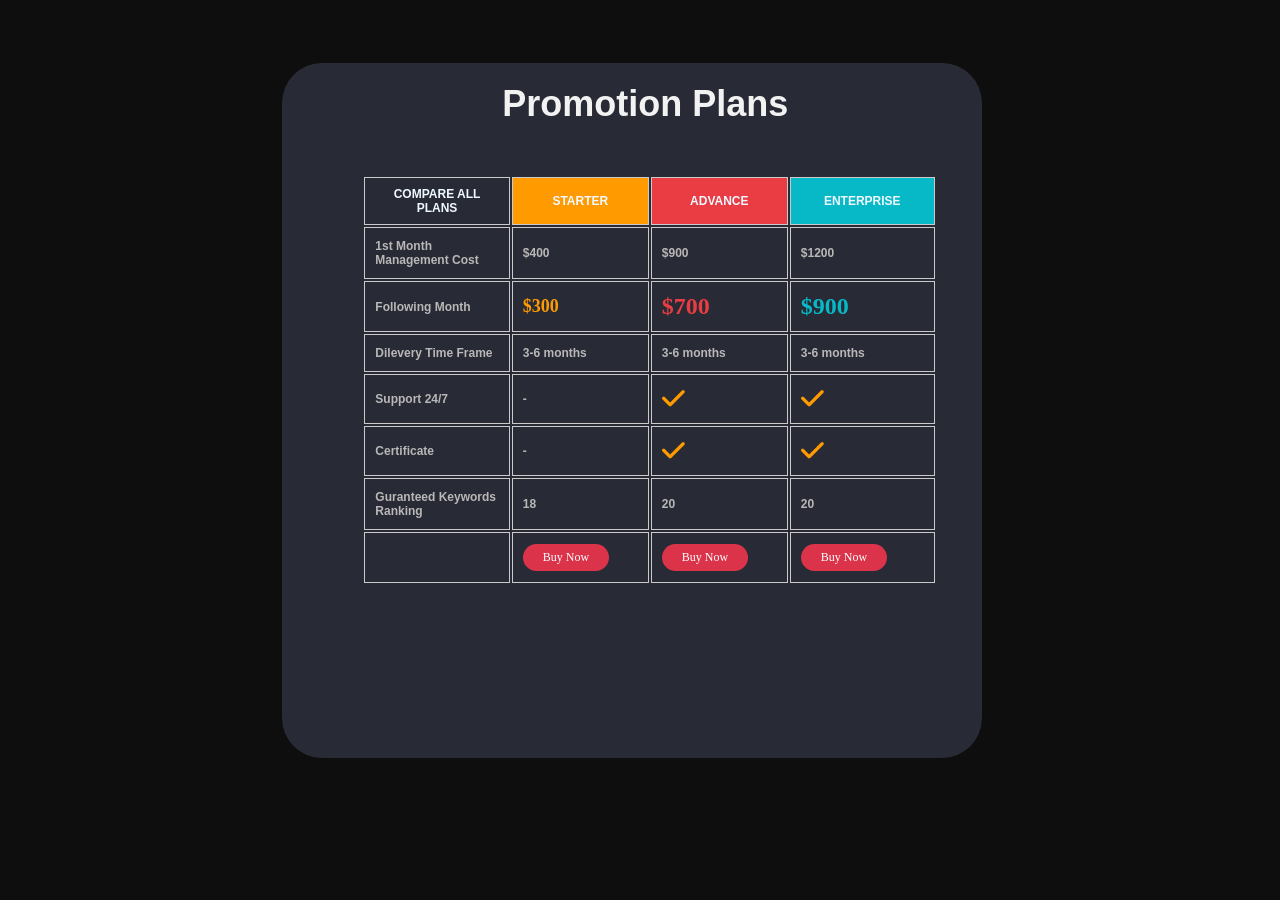
<file: table/index.html>
<!DOCTYPE html>
<html lang="en">
<head>
    <meta charset="UTF-8">
    <meta name="viewport" content="width=device-width, initial-scale=1.0">
    <title>Table</title>
    <link rel="stylesheet" href="index.css">
    <link rel="stylesheet" href="https://cdnjs.cloudflare.com/ajax/libs/font-awesome/6.6.0/css/all.min.css" integrity="sha512-Kc323vGBEqzTmouAECnVceyQqyqdsSiqLQISBL29aUW4U/M7pSPA/gEUZQqv1cwx4OnYxTxve5UMg5GT6L4JJg==" crossorigin="anonymous" referrerpolicy="no-referrer" />
</head>

<body>

    <div class="main">
  
    <div class="table-container">
    <div class="heading"><h1>Promotion Plans</h1></div>

        <table>
        <tr>
            <th>COMPARE ALL PLANS</th>
            <th id="bg1">STARTER</th>
            <th id="bg2">ADVANCE</th>
            <th id="bg3">ENTERPRISE</th>
        </tr>

        <tr>
            <td>1st Month Management Cost</td>
            <td>$400</td>
            <td>$900</td>
            <td>$1200</td>
        </tr>
        <tr>
            <td>Following Month</td>
            <td id="color1">$300</td>
            <td id="color2">$700</td>
            <td id="color3">$900</td>
        </tr>
        <tr>
            <td>Dilevery Time Frame</td>
            <td>3-6 months</td>
            <td>3-6 months</td>
            <td>3-6 months</td>
        </tr>
        <tr>
            <td>Support 24/7</td>
            <td>-</td>
            <td><i  class="fa-solid fa-check change"></i></td>
            <td><i  class="fa-solid fa-check change"></i></td>
        </tr>
        <tr>
            <td>Certificate</td>
            <td>-</td>
            <td><i  class="fa-solid fa-check change"></i></td>
            <td><i  class="fa-solid fa-check change"></i></td>
        </tr>
        <tr>
            <td>Guranteed Keywords Ranking</td>
            <td>18</td>
            <td>20</td>
            <td>20</td>
        </tr>
        <tr>
            <td></td>
            <td><button>Buy Now</button></td>
            <td><button>Buy Now</button></td>
            <td><button>Buy Now</button></td>
        </tr>
    </table>
    </div>
    </div>
</body>
</html>
</file>
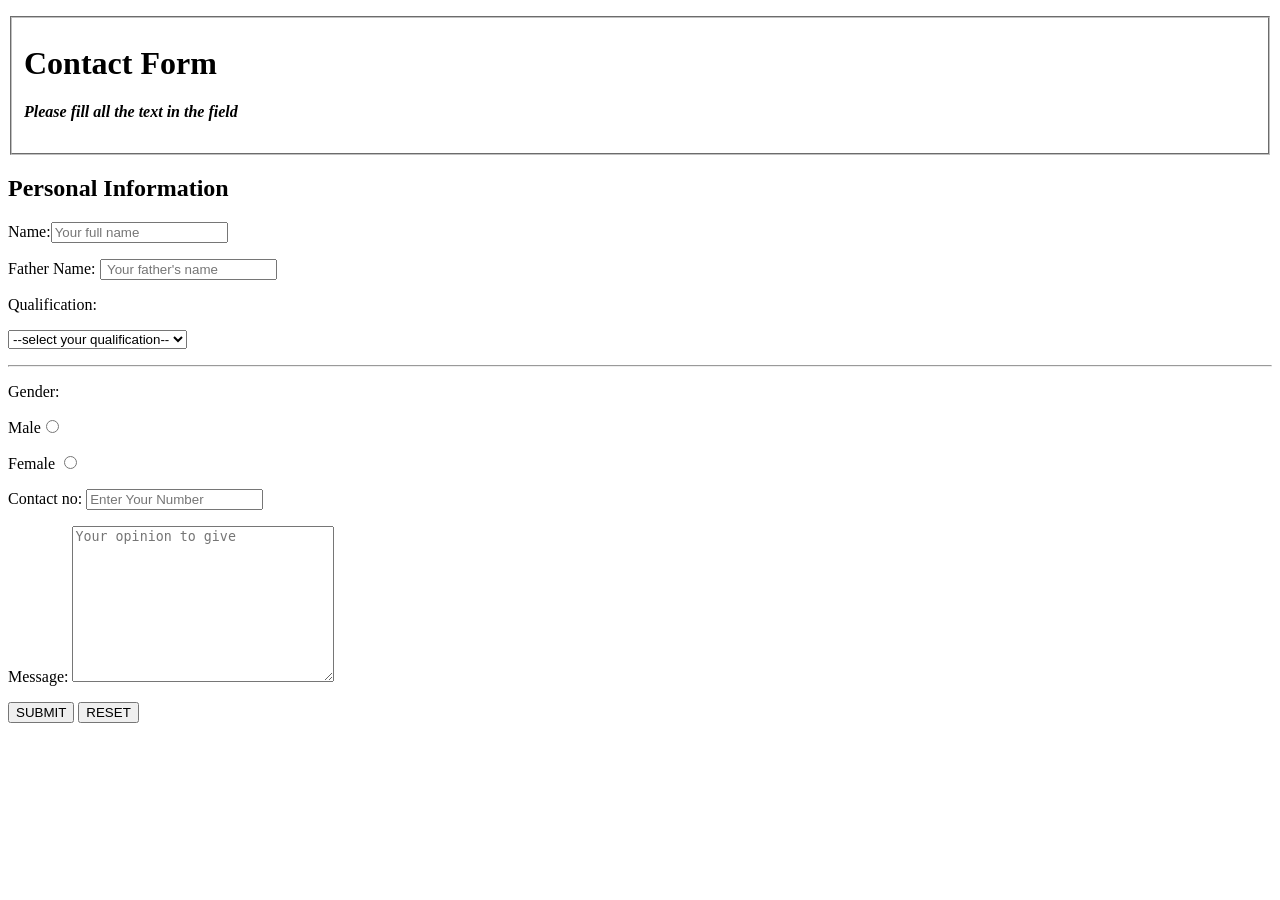
<file: contact form .html>
<!DOCTYPE html>
<html lang="en">
<head>
    <meta charset="UTF-8">
    <meta name="viewport" content="width=device-width, initial-scale=1.0">
    <title>CONTACT FORM</title>
</head>
<body>
    <FORM>
        <P >
            <Fieldset>
                <H1 >
                    Contact Form
                </H1>
                <h4>
                   <I>Please fill all the text in the field</I>
                </h4>
            </Fieldset>
        </P>
        <p>
            <h2>
                Personal Information
            </h2>
        </p>
        <p>
        Name:<input type="name" name="name" id="name" placeholder="Your full name">
        </p>
        <p>
        Father Name: <input type="name" name="father name" id="father" placeholder=" Your father's name">
        </p>
        <p>
        Qualification:        
        </p>
        <p>
            <select name="education" id="education" REQUIRED>
                <option value="">--select your qualification--</option>
                <option value="Matric "> Matric</option>
                <option value="Intermediate "> Intermediate</option>
                <option value="Graduation">Graduation</option>
            </select> 
        </p>
        <hr>
        <p>
            Gender:
        </p>
        <p>
            Male<input type="radio" name="gender" id="Male">
        </p>
        <P>
           Female <input type="radio" name="gender" id="Female">
        </P>
        <p>
           Contact no: <input type="number" name="number" id="number" placeholder="Enter Your Number"> 
        </p>
        <P>
            Message: <textarea name="message" id="message" cols="30" rows="10" placeholder="Your opinion to give"></textarea>
        </P>
        <input type="submit" value="SUBMIT">
        <input type="submit" value="RESET">

    </FORM>
    
</body>
</html>
</file>
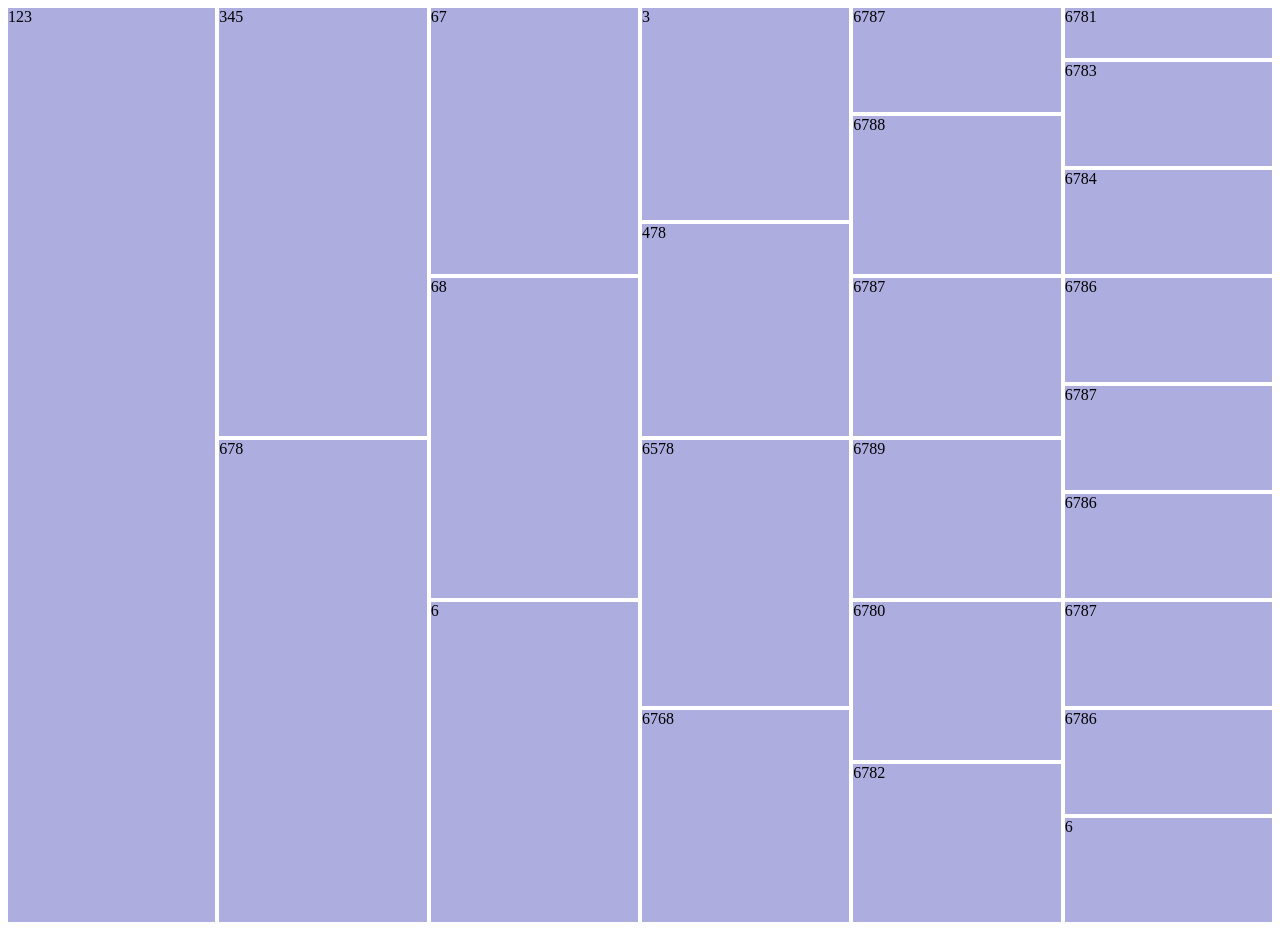
<file: css grid.html>
<html lang="en">
<head>
    <meta charset="UTF-8">
    <meta name="viewport" content="width=device-width, initial-scale=1.0">
    <title>css grid </title>
    <style>
        .grid{
           
            display: grid;
            grid-template-columns: repeat(6,1fr);
            grid-auto-columns: 200px;
            grid-auto-rows: 50px;
            row-gap: 4px;
            column-gap: 4px;
           
        }

        .grid1 ,.grid2,.grid3,.grid4,.grid5,.grid6,.grid7,.grid8,.grid9,.grid0,.grid11,.grid12,.grid14,.grid16,.grid17,.grid18,.grid19,.grid20,.grid21,.grid22,.grid23,.grid24,.grid25,.grid13,.grid15{
            background-color: rgba(113, 113, 201, 0.573);
           
        }
     /*first column*/
        .grid1{
          grid-column-start: 1;
          grid-column-end: 1;
          grid-row-start: 1;
          grid-row-end: 18;

        }

     /*second column*/

        .grid2{
          grid-column-start: 2;
          grid-column-end: 2;
          grid-row-start: 1;
          grid-row-end: 9;

        }  
        .grid3{
          grid-column-start: 2;
          grid-column-end: 2;
          grid-row-start: 9;
          grid-row-end: 18;

     /*third column*/


        } 
        .grid4{
          grid-column-start: 3;
          grid-column-end: 3;
          grid-row-start: 1;
          grid-row-end: 6;} 
        .grid5{
          grid-column-start: 3;
          grid-column-end: 3;
          grid-row-start: 6;
          grid-row-end: 12;} 
        .grid6{
          grid-column-start:3 ;
          grid-column-end: 3;
          grid-row-start: 12;
          grid-row-end: 18;} 
       

     /*fourth column*/

       
        .grid8{
          grid-column-start: 4;
          grid-column-end: 4;
          grid-row-start: 1;
          grid-row-end: 5;} 
        .grid9{
          grid-column-start: 4;
          grid-column-end: 4;
          grid-row-start: 5;
          grid-row-end: 9;} 
        .grid0{
          grid-column-start: 4;
          grid-column-end: 4;
          grid-row-start: 9;
          grid-row-end: 14;} 
        .grid11{
          grid-column-start: 4;
          grid-column-end: 4;
          grid-row-start: 14;
          grid-row-end: 18;} 


     /*fifth column*/

        .grid13{
          grid-column-start: 5;
          grid-column-end:5 ;
          grid-row-start: 1;
          grid-row-end: 3;} 
        .grid14{
          grid-column-start: 5;
          grid-column-end: 5;
          grid-row-start: 3;
          grid-row-end: 6;}
          
        .grid15{
          grid-column-start: 5;
          grid-column-end: 5;
          grid-row-start: 6;
          grid-row-end: 9;}
        .grid16{
          grid-column-start: 5;
          grid-column-end: 5;
          grid-row-start: 9;
          grid-row-end: 12;}
        .grid17{
          grid-column-start: 5;
          grid-column-end: 5;
          grid-row-start: 12;
          grid-row-end: 15;}
        .grid18{
          grid-column-start: 5;
          grid-column-end: 5;
          grid-row-start: 15;
          grid-row-end: 18;}
        
     /*sixth column*/

        
       .grid19{
          grid-column-start: 6;
          grid-column-end: 6;
          grid-row-start: 1;
          grid-row-end: 2;

        }

        .grid20{
          grid-column-start: 6;
          grid-column-end: 6;
          grid-row-start: 2;
          grid-row-end: 4;

        }  
        .grid21{
          grid-column-start: 6;
          grid-column-end: 6;
          grid-row-start: 4;
          grid-row-end: 6;
        } 
        .grid22{
          grid-column-start: 6;
          grid-column-end: 6;
          grid-row-start: 6;
          grid-row-end: 8;} 
        .grid23{
          grid-column-start: 6;
          grid-column-end: 6;
          grid-row-start: 8;
          grid-row-end: 10;} 
        .grid24{
          grid-column-start:6 ;
          grid-column-end: 6;
          grid-row-start: 10;
          grid-row-end: 12;} 
        .grid25{
          grid-column-start: 6;
          grid-column-end: 6;
          grid-row-start: 12;
          grid-row-end: 14;} 
        .grid12{
          grid-column-start: 6;
          grid-column-end: 6;
          grid-row-start: 14;
          grid-row-end: 16;} 
        .grid7{
          grid-column-start: 6;
          grid-column-end: 6;
          grid-row-start: 16;
          grid-row-end: 18;} 
        
    </style>
</head>
<body>
    <div class="grid">
    <div class="grid1">123</div>

    <div class="grid2">345</div>
    <div class="grid3">678</div>

    <div class="grid4">67</div>
    <div class="grid5">68</div>
    <div class="grid6">6</div>
    

    <div class="grid8">3</div>
    <div class="grid9">478</div>
    <div class="grid0">6578</div>
    <div class="grid11">6768</div>

    <div class="grid12">6786</div>
    <div class="grid13">6787</div>
    <div class="grid14">6788</div>
    <div class="grid15">6787</div>
    <div class="grid16">6789</div>
    <div class="grid17">6780</div>
    
    <div class="grid18">6782</div>
    <div class="grid19">6781</div>
    <div class="grid20">6783</div>
    <div class="grid21">6784</div>
    <div class="grid22">6786</div>
    <div class="grid23">6787</div>
    <div class="grid24">6786</div>
    <div class="grid25">6787</div>
    <div class="grid7">6</div>



    

    

</div>
    
</body>
</html>
</file>
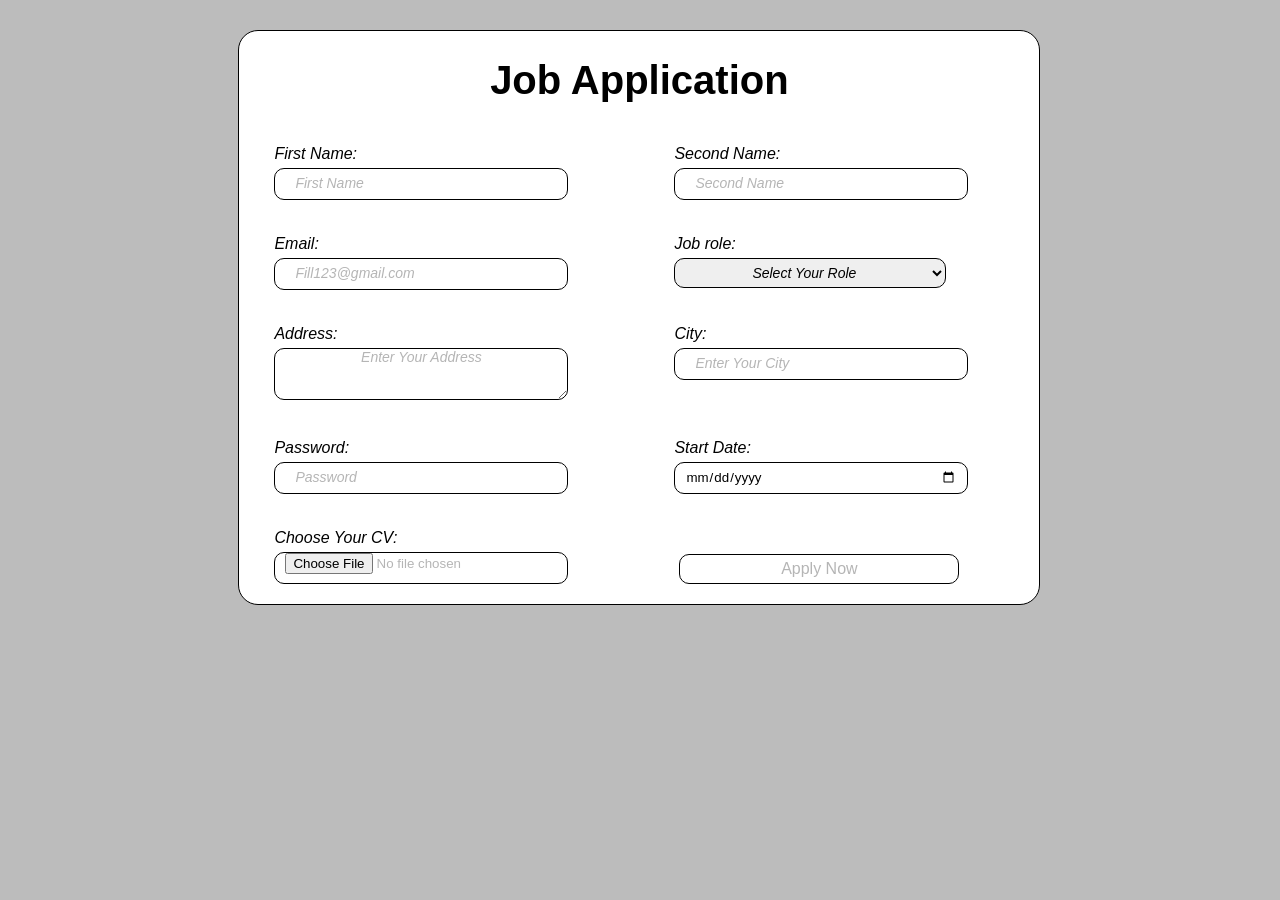
<file: application form/project02.html>
<!DOCTYPE html>
<html lang="en">
<head>
    <meta charset="UTF-8">
    <meta name="viewport" content="width=device-width, initial-scale=1.0">
    <title> Job Application</title>
    <link rel="stylesheet" href="project02.css">
</head>

<body>
  <div class="container">
    <div class="heading">
        <h1><b>Job Application</b></h1>
    </div>
    <form class="fcontainer">
        <div class="inputbox">
        <label >First Name:</label><input type="text" placeholder="First Name">
        </div>

        <div class="inputbox">
            <label>Second Name: </label><input type="text" placeholder="Second Name">
        </div>

        <div class="inputbox">
            <label>Email:</label> <input type="email" placeholder="Fill123@gmail.com">
        </div>
        <div class="inputbox" >
            <label>Job role:</label>
            <select>
                <option >Select Your Role</option>
                <option value="Web Developement">Web Developement</option>
                <option value="Full Stack Developement">Full Stack Developement</option>
                <option value="Frontend Developer">Frontend Developer</option>
                <option value="Backend Developer">Backend Developer</option>
            </select>    
        </div>
        <div class="inputbox">
           <label> Address:</label> <textarea placeholder="Enter Your Address" rows="4" cols="50"></textarea>
        </div>
        <div class="inputbox">
           <label> City:</label> <input type="text" placeholder="Enter Your City">
        </div>
        <div class="inputbox">
            <label>Password:</label> <input type="password" placeholder="Password">
        </div>
        <div class="inputbox">
        <label>Start Date:</label><input placeholder="01-01-2024" type="date">
        </div>
        <div class="inputbox">
       <label> Choose Your CV: </label> <input class="file" type="file" >
        </div>
       <div class="btn"><button type="submit">Apply Now</button></div>
    </form>
</div>

</body>
</html>
</file>
<file: table/index.css>
*{
    padding: 0;
    margin: 0;
}

body{
    height: 100vh;
    width: 98.8vw;
    background-color:#0E0E0E;
}
.main{
    display: flex;
    justify-content: center;
    align-items: center;
}
.heading{
    font-size: 18px;
    color: rgb(242, 242, 242);
    font-weight: bolder;
    padding-bottom: 30px;
    font-family: sans-serif;
    padding-left: 25%;
}

.table-container{
    height: 75vh;
    width: 50vw;
    background: #282b35;
    /* display: flex;
    justify-content: center;
    align-items: center; */
    border-radius: 40px;
    margin-top: 5%;
    padding-left: 60px;
    padding-top: 20px;

}

table{
    text-align: start;
    /* border: 5px solid black; */
    padding: 20px;
    width: 48vw;
    height: 50vh;
    border-radius: 20px;
}
th{
    border: 1px solid rgb(203, 201, 201);
    padding: 8px;
    font-family: sans-serif;
    font-size: 12px;
    color: rgb(192, 192, 192);
    font-weight: bolder;
}

td{
 border: 1px solid rgb(203, 201, 201);
 padding: 10px;
 border-collapse: collapse;
 font-family: sans-serif;
font-size: 12px;
color: rgb(185, 183, 183);
font-weight: bolder;

}

tr #color1,#color2,#color3{
  font-size: 18px;
  font-weight: bold;
  font-family: serif;
}

tr button{
    padding: 6px 20px ;
    border: none;
    background-color: #db344a;
    color: white;
    font-size: 12px;
    font-family: serif;
    cursor: pointer;
    border-radius: 20px;
}
table td{
    width: 400px;

}
th {
    color: aliceblue;
}

td:hover{
 transform: scale(1.1);
 background: white;
color: #0E0E0E;
transition: 1s;
}
th:hover{
 transform: scale(1.1);
 /* background: white;
color: #0E0E0E; */
transition: 1s;
}
td:hover{
 transform: scale(1.1);
 background: white;
color: #0E0E0E;
transition: 1s;
}

.change{
    color: #FF9B00;
    font-size: 26px;
}
#color1{
color: #FF9B00;
font-size: 24px;
}
#color2{
color: #EA3C43;
font-size: 24px;
}
#color3{
color: #07B8C7;
font-size: 24px;
}
#bg1{
background-color: #FF9B00;
}
#bg2{
background-color: #EA3C43;
}
#bg3{
background-color: #07B8C7;
}
</file>
<file: application form/project02.css>
*{
    font-family: Verdana, Geneva, Tahoma, sans-serif;
}
body{
    background-color: rgb(188, 188, 188);
    height: 100%;
    width: 100%;
}

.container{
    max-width: 800px;
    max-height: auto;
    background-color: #fff;
    position: relative;
    margin-top: 30px;
    left:18%;
    border: 1px solid black;  
    border-radius: 20px;
}
.fcontainer{
    display: grid;
    grid-template-columns: repeat(auto-fit,minmax(400px,1fr));
}
.heading{
    text-align: center;
    margin-top:10px;
    font-size: 20px;
    font-weight: 500px;
}
.inputbox{
    padding: 15px 30px;
    
}
input{
    width: 80%;
    height: 30px;
    margin: 5px;
    outline:none;
    padding: 0 10px;
    border-radius: 10px;
    border: 1.5px solid black;
}
input::placeholder{
    font-size: 14px;
    font-weight: 400px;
    font-style: italic; 
    padding: 0 10px;
    color: rgb(181, 181, 181);
}
.file{
    text-align: center;
    justify-content: center;
    background: transparent;
    color: rgb(181, 181, 181);
}
label{
    font-size: 16px;
    font-weight: 600px;
    font-style: italic; 
    margin: 5px;
    }

.btn button{
    width: 70%;
    height: 30px;
    position: relative;
    margin-top: 10%;
    margin-left: 40px;
    border-radius: 10px;
    border: 1.5px solid black;
    background-color: transparent;
    font-size: 16px;
    padding:5px ;
    color: rgb(181, 181, 181);

}

.btn button:hover{
    color: #fff;
    background-color: red;
    border: 1.5px solid #fff;
}

textarea{
    border: 1.5px solid black;
    outline:none;
    border-radius: 10px;
    max-width: 80%;
    max-height: 50px;
    font-size: 14px;
    font-weight: 400px;
    font-style: italic; 
    padding: 0 10px;
    text-align: center;
    margin: 5px;

}
textarea::placeholder{
    color: rgb(181, 181, 181);

}

.inputbox select{
    border: 1.5px solid black;
    outline:none;
    border-radius: 10px;
    height: 30px;
    width: 80%;
    font-size: 14px;
    font-weight: 400px;
    font-style: italic; 
    padding: 0 10px;
    text-align: center; 
    margin: 5px;
}
.inputbox select option{
    border: 1.5px solid black;
    border-radius: 10px;
    height: 30px;
    font-size: 14px;
    font-weight: 400px;
    font-style: italic; 
    color: rgb(181, 181, 181);
}
</file>
